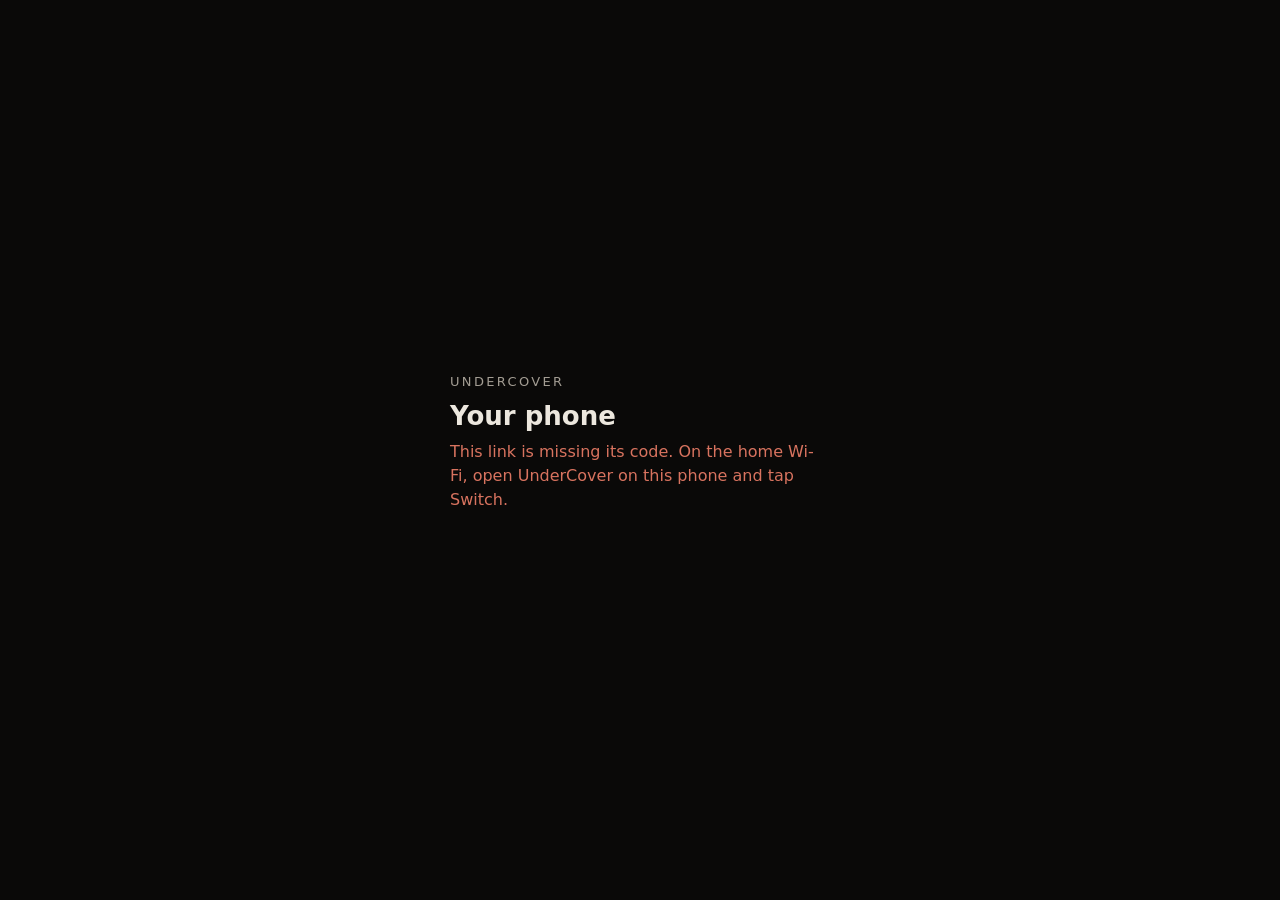
<file: undercover/web/move.html>
<!doctype html>
<html lang="en">
<head>
<meta charset="utf-8">
<meta name="viewport" content="width=device-width, initial-scale=1">
<meta name="referrer" content="no-referrer">
<meta name="theme-color" content="#0a0908">
<title>Your phone · UnderCover</title>
<!-- The move to the link (1.2.1): the one page the link serves a phone that was paired on the home Wi-Fi before, to give
     it the one token. Self-contained (no /static/: everything else needs the token). The single-use code comes in the
     link's #fragment (never sent to a server in a URL), from the phone's own UnderCover on the home Wi-Fi. Hooks for the
     look chat: #away-msg, #away-done. -->
<style>
  :root { color-scheme: dark; --bg: #0a0908; --ink: #ece7de; --dim: #a39d93; --gold: #c9a45c; --bad: #d8735f; }
  * { box-sizing: border-box; }
  body { margin: 0; min-height: 100vh; background: var(--bg); color: var(--ink); font: 16px/1.5 system-ui, -apple-system, "Segoe UI", sans-serif;
         display: grid; place-items: center; padding: 24px 16px; }
  main { width: 100%; max-width: 380px; }
  .mark { font-size: 13px; letter-spacing: .18em; text-transform: uppercase; color: var(--dim); }
  h1 { font-size: 26px; margin: 6px 0 4px; font-weight: 600; }
  p { color: var(--dim); margin: 0 0 16px; }
  #away-msg { color: var(--bad); }
  #away-done { color: var(--ink); }
</style>
</head>
<body>
<main>
  <div class="mark">UnderCover</div>
  <h1>Your phone</h1>
  <p id="away-wait">Moving this phone to its link…</p>
  <p id="away-msg" role="status" hidden></p>
  <p id="away-allow" hidden>Waiting for the PC. On the PC, press <b>Allow</b> next to <b id="away-match"></b>.</p>
  <p id="away-done" hidden>Done. This phone now opens UnderCover at this link, at home and anywhere else. Opening it… Add it to your home screen to keep it.</p>
</main>
<script>
(async () => {
  const code = decodeURIComponent((location.hash || "").slice(1));
  history.replaceState(null, "", "/move");   // the code doesn't stay in the address bar or the history
  const say = (el, text) => { document.getElementById("away-wait").hidden = true; const e = document.getElementById(el); if (text) e.textContent = text; e.hidden = false; };
  if (!code) return say("away-msg", "This link is missing its code. On the home Wi-Fi, open UnderCover on this phone and tap Switch.");
  try {
    const post = (path, body) => fetch(path, { method: "POST", headers: { "Content-Type": "application/json" }, body: JSON.stringify(body) });
    const r = await post("/api/phone/move", { code });
    const j = await r.json().catch(() => ({}));
    if (!r.ok) return say("away-msg", "That code didn't work. On the home Wi-Fi, open UnderCover on this phone and tap Switch again.");
    document.getElementById("away-match").textContent = j.match || "";
    say("away-allow");
    const until = Date.now() + 10 * 60 * 1000;   // (the PC forgets a move it hasn't allowed after this long)
    while (Date.now() < until) {
      await new Promise(ok => setTimeout(ok, 2000));
      const w = await post("/api/phone/wait", { nonce: j.nonce }).catch(() => null);   // (a blip on the way: ask again)
      if (w && (w.status === 401 || w.status === 403)) return say("away-msg", "That didn't work. On the home Wi-Fi, open UnderCover on this phone and tap Switch again.");
      if (w && w.ok && (await w.json().catch(() => ({}))).ok) {
        document.getElementById("away-allow").hidden = true;
        say("away-done");
        return setTimeout(() => location.replace("/"), 1200);
      }
    }
    document.getElementById("away-allow").hidden = true;
    say("away-msg", "The PC didn't allow this phone in time. On the home Wi-Fi, open UnderCover on this phone and tap Switch again.");
  } catch (e) {
    say("away-msg", "UnderCover didn't answer. Is the PC on, with UnderCover running?");
  }
})();
</script>
</body>
</html>
</file>
